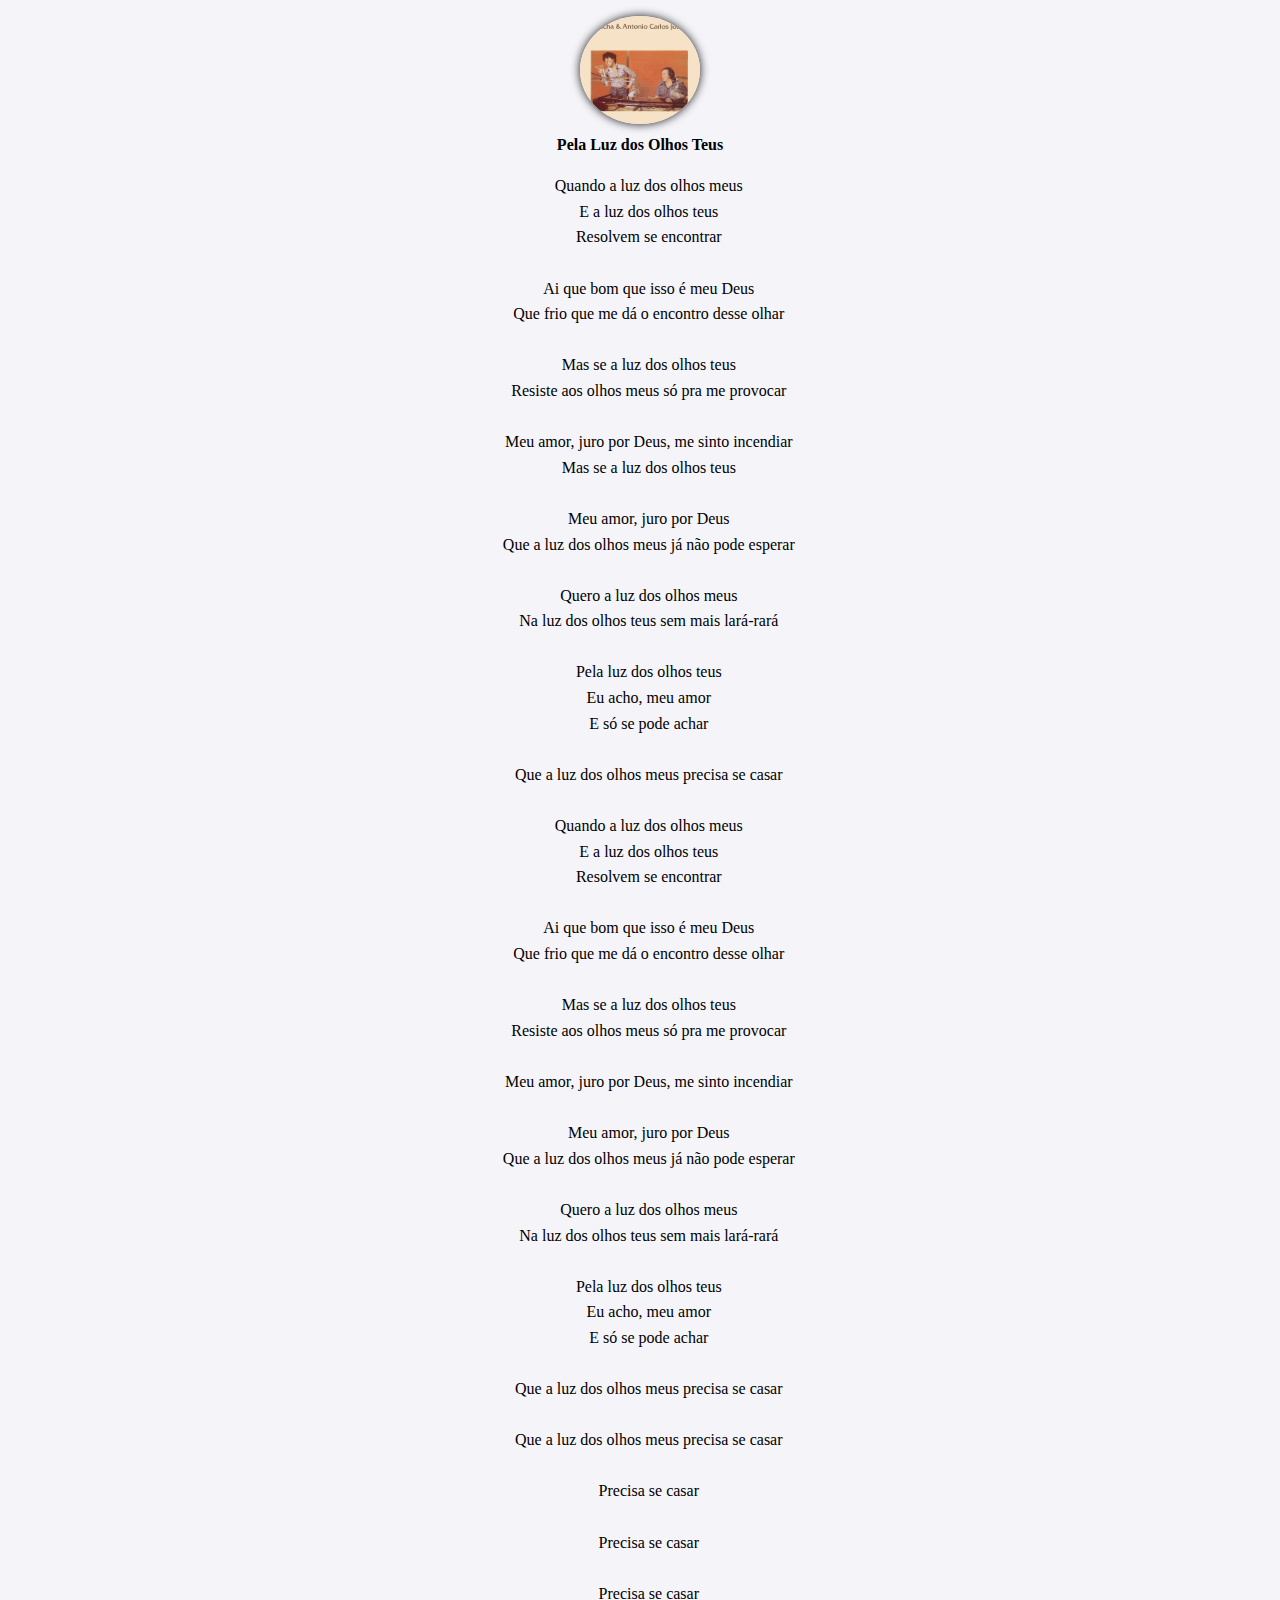
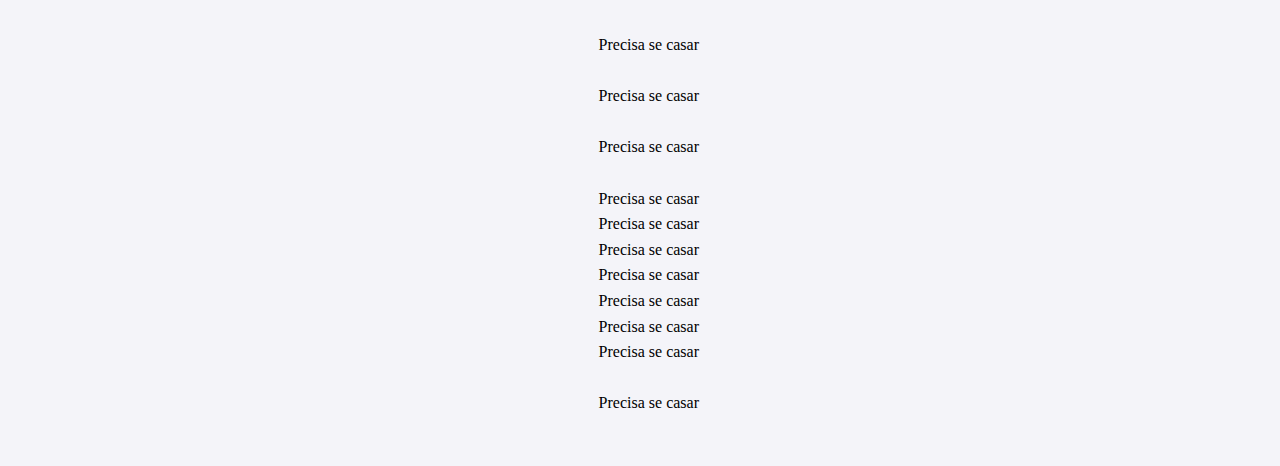
<file: HTML/index.html>
<!DOCTYPE html>
<html lang="en">

<head>
  <meta charset="UTF-8">
  <meta name="viewport" content="width=device-width, initial-scale=1.0">
  <link rel="stylesheet" href="styles.css">
  <title>Letra</title>
</head>

<body>
  <div class="song">
    <figure>
      <img src="img/tom.jfif" width="550px">
      <figcaption style="color: rgb(0, 0, 0)">
        <b>Pela Luz dos Olhos Teus</b>
        <dl>
          <dt>Quando a luz dos olhos meus</dt>

          <dt>E a luz dos olhos teus</dt>
          <dt>Resolvem se encontrar</dt>
          <br>
          <dt>Ai que bom que isso é meu Deus</dt>
          <dt>Que frio que me dá o encontro desse olhar</dt>
          <br>
          <dt>Mas se a luz dos olhos teus</dt>
          <dt>Resiste aos olhos meus só pra me provocar</dt>
          <br>
          <dt>Meu amor, juro por Deus, me sinto incendiar</dt>
          <dt>Mas se a luz dos olhos teus</dt>
          <br>
          <dt>Meu amor, juro por Deus</dt>
          <dt>Que a luz dos olhos meus já não pode esperar</dt>
          <br>
          <dt>Quero a luz dos olhos meus</dt>
          <dt>Na luz dos olhos teus sem mais lará-rará</dt>
          <br>
          <dt>Pela luz dos olhos teus</dt>
          <dt>Eu acho, meu amor</dt>
          <dt>E só se pode achar</dt>
          <br>
          <dt>Que a luz dos olhos meus precisa se casar</dt>
          <br>
          <dt>Quando a luz dos olhos meus</dt>
          <dt>E a luz dos olhos teus</dt>
          <dt>Resolvem se encontrar</dt>
          <br>
          <dt>Ai que bom que isso é meu Deus</dt>
          <dt>Que frio que me dá o encontro desse olhar</dt>
          <br>
          <dt>Mas se a luz dos olhos teus</dt>
          <dt>Resiste aos olhos meus só pra me provocar</dt>
          <br>
          <dt>Meu amor, juro por Deus, me sinto incendiar</dt>
          <br>
          <dt>Meu amor, juro por Deus</dt>
          <dt>Que a luz dos olhos meus já não pode esperar</dt>
          <br>
          <dt>Quero a luz dos olhos meus</dt>
          <dt>Na luz dos olhos teus sem mais lará-rará</dt>
          <br>
          <dt>Pela luz dos olhos teus</dt>
          <dt>Eu acho, meu amor</dt>
          <dt>E só se pode achar</dt>
          <br>
          <dt>Que a luz dos olhos meus precisa se casar</dt>
          <br>
          <dt>Que a luz dos olhos meus precisa se casar</dt>
          <br>
          <dt>Precisa se casar</dt>
          <br>
          <dt>Precisa se casar</dt>
          <br>
          <dt>Precisa se casar</dt>
          <br>
          <dt>Precisa se casar</dt>
          <br>
          <dt>Precisa se casar</dt>
          <br>
          <dt>Precisa se casar</dt>
          <br>
          <dt>Precisa se casar</dt>
          <dt>Precisa se casar</dt>
          <dt>Precisa se casar</dt>
          <dt>Precisa se casar</dt>
          <dt>Precisa se casar</dt>
          <dt>Precisa se casar</dt>
          <dt>Precisa se casar</dt>
          <br>
          <dt>Precisa se casar</dt>

        </dl>

      </figcaption>
    </figure>


  </div>

</body>

</html>
</file>
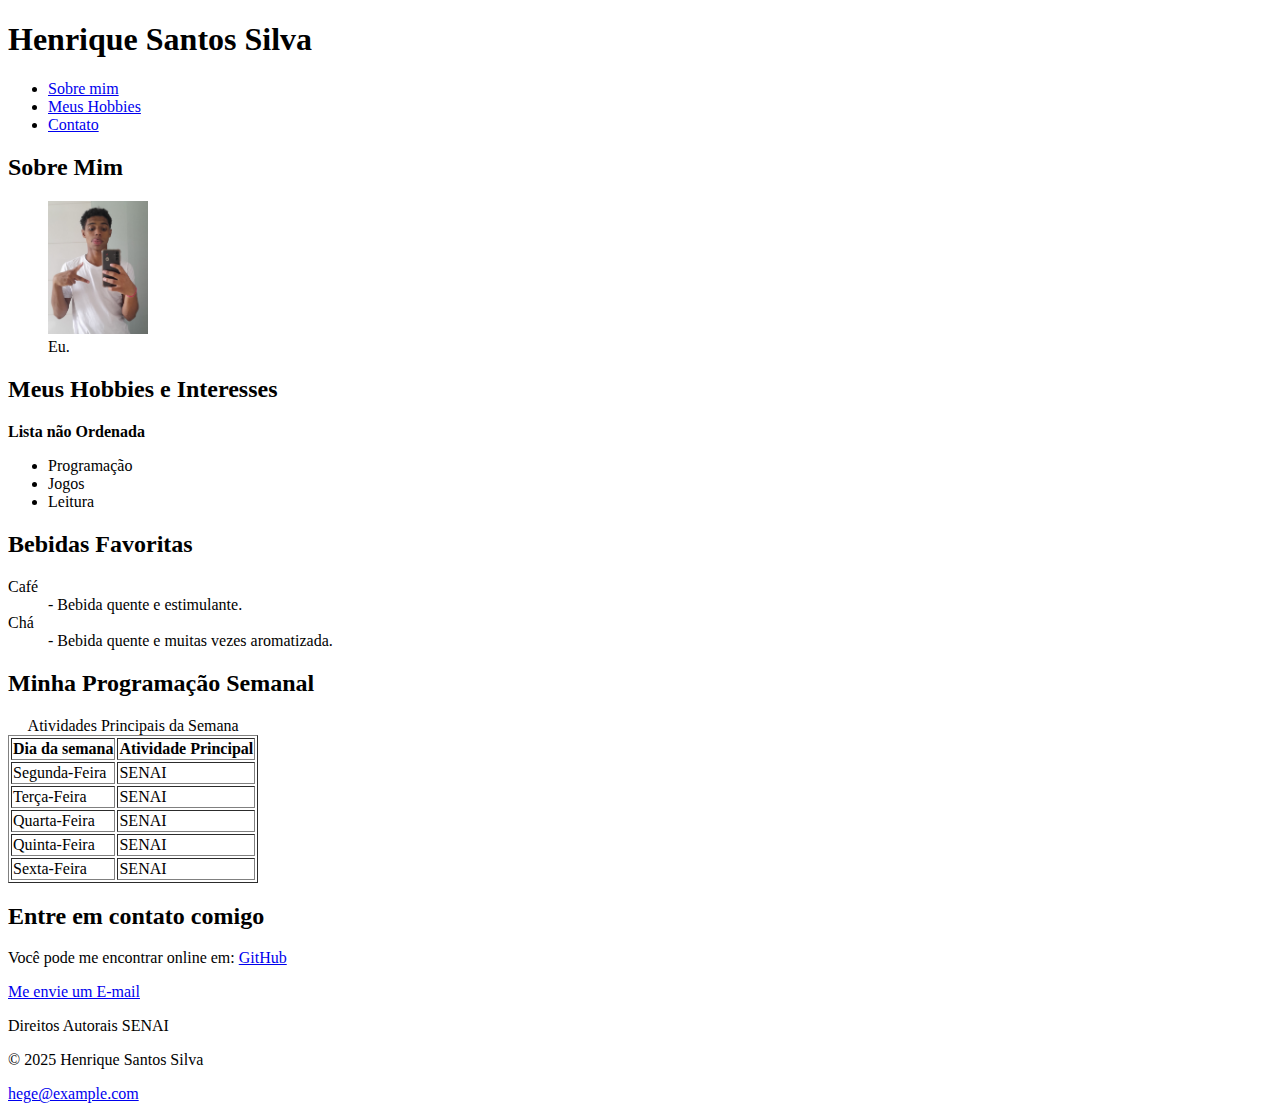
<file: HTML/henrique.html>
<!DOCTYPE html>
<html lang="en">

<head>
  <meta charset="UTF-8">
  <meta name="viewport" content="width=device-width, initial-scale=1.0">
  <title>Henrique Santos Silva</title>
</head>

<body>
  <header>
    <h1>Henrique Santos Silva</h1>
    <nav>
      <ul>
        <li><a href="#">Sobre mim</a></li>
        <li><a href="#">Meus Hobbies</a></li>
        <li><a href="#">Contato</a></li>
      </ul>
    </nav>
  </header>

  <main>
    <section>
      <h2>Sobre Mim</h2>
      <figure>
        <img src="img/Shelby.jpeg" width="100" alt="Foto de Henrique">
        <figcaption>Eu.</figcaption>
      </figure>
    </section>

    <section>
      <h2>Meus Hobbies e Interesses</h2>
      <strong>Lista não Ordenada</strong>
      <ul>
        <li>Programação</li>
        <li>Jogos</li>
        <li>Leitura</li>
      </ul>
    </section>

    <section>
      <h2>Bebidas Favoritas</h2>
      <dl>
        <dt>Café</dt>
        <dd>- Bebida quente e estimulante.</dd>
        <dt>Chá</dt>
        <dd>- Bebida quente e muitas vezes aromatizada.</dd>
      </dl>
    </section>

    <section>
      <h2>Minha Programação Semanal</h2>
      <table border="1">
        <caption>Atividades Principais da Semana</caption>
        <tr>
          <th>Dia da semana</th>
          <th>Atividade Principal</th>
        </tr>
        <tr>
          <td>Segunda-Feira</td>
          <td>SENAI</td>
        </tr>
        <tr>
          <td>Terça-Feira</td>
          <td>SENAI</td>
        </tr>
        <tr>
          <td>Quarta-Feira</td>
          <td>SENAI</td>
        </tr>
        <tr>
          <td>Quinta-Feira</td>
          <td>SENAI</td>
        </tr>
        <tr>
          <td>Sexta-Feira</td>
          <td>SENAI</td>
        </tr>
      </table>
    </section>

    <section>
      <h2>Entre em contato comigo</h2>
      <p>Você pode me encontrar online em:
        <a href="https://github.com/Henrique-nte" target="_blank">GitHub</a>
      </p>
      <p>
        <a href="mailto:henirique@gmail.com">Me envie um E-mail</a>
      </p>
    </section>
  </main>

  <footer>
    <p>Direitos Autorais SENAI</p>
    <p>© 2025 Henrique Santos Silva</p>
    <p><a href="mailto:hege@example.com">hege@example.com</a></p>
  </footer>
</body>

</html>
</file>
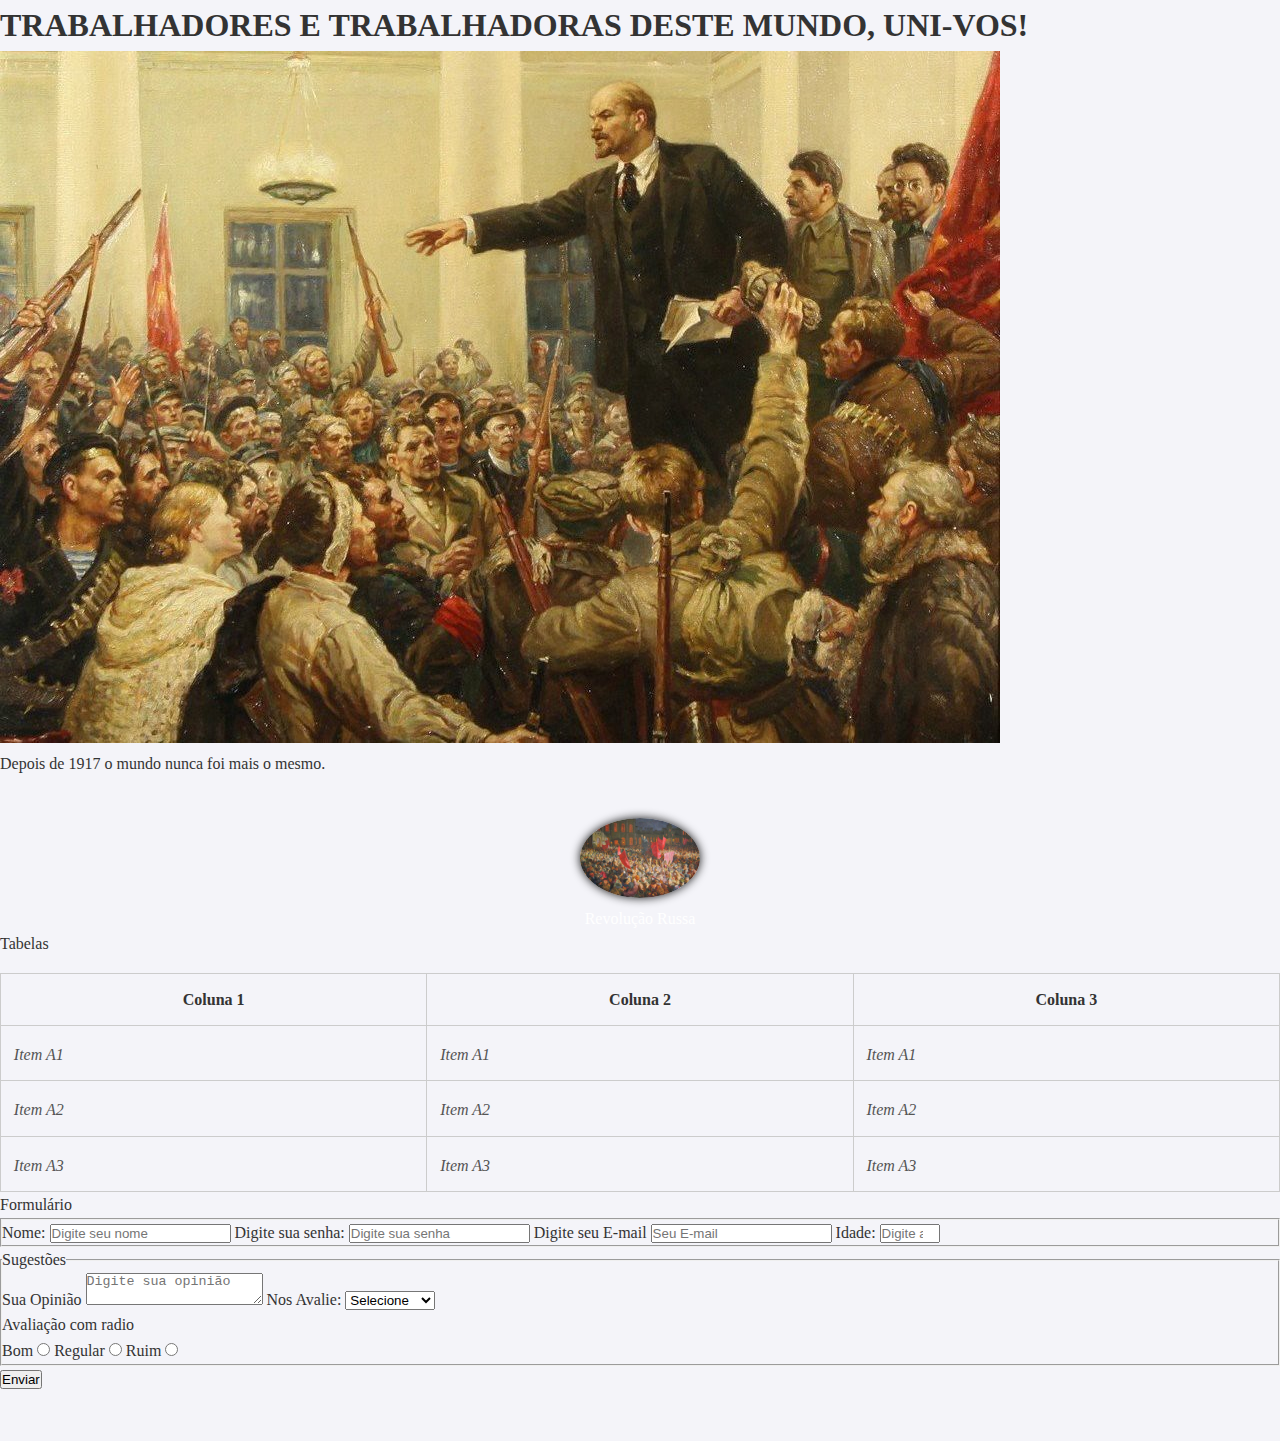
<file: HTML/infos.html>
<!DOCTYPE html>
<html lang="pt-br">

<head>
    <meta charset="UTF-8">
    <meta name="viewport" content="width=device-width, initial-scale=1.0">
    <title>Desenvolvimento Web</title>
    <link rel="stylesheet" href="styles.css">
    <link rel="icon" href="img/urss.webp" type="image/x-icon">

    <script src="https://cdn.jsdelivr.net/npm/@popperjs/core@2.11.8/dist/umd/popper.min.js"
        integrity="sha384-I7E8VVD/ismYTF4hNIPjVp/Zjvgyol6VFvRkX/vR+Vc4jQkC+hVqc2pM8ODewa9r"
        crossorigin="anonymous"></script>
    <script src="https://cdn.jsdelivr.net/npm/bootstrap@5.3.6/dist/js/bootstrap.min.js"
        integrity="sha384-RuyvpeZCxMJCqVUGFI0Do1mQrods/hhxYlcVfGPOfQtPJh0JCw12tUAZ/Mv10S7D"
        crossorigin="anonymous"></script>


</head>

<body>

    <div class="urss">

        <h1>TRABALHADORES E TRABALHADORAS DESTE MUNDO, UNI-VOS!</h1>
        <img src="img/Foto-157-REVOLUÇÃO-RUSSA.jpeg" alt="Imagem URSS">
        <figcaption>Depois de 1917 o mundo nunca foi mais o mesmo. </figcaption>

    </div>

    <br>

    <figure>
        <img src="img/urss.jpg" width="100px">
        <figcaption style="color: white">Revolução Russa</figcaption>
    </figure>

    <p>Tabelas</p>


    <table>
        <tr>
            <th>Coluna 1</th>
            <th>Coluna 2</th>
            <th>Coluna 3</th>
        </tr>
        <tr>
            <td>Item A1</td>
            <td>Item A1</td>
            <td>Item A1</td>
        </tr>
        <tr>
            <td>Item A2</td>
            <td>Item A2</td>
            <td>Item A2</td>
        </tr>
        <tr>
            <td>Item A3</td>
            <td>Item A3</td>
            <td>Item A3</td>
        </tr>
        </div>
    </table>

    <p>Formulário</p>

    <form action="">
        <fieldset>
            <label for="Nome">Nome:</label>
            <input type="text" name="Nome" placeholder="Digite seu nome" id="">

            <label for="Senha">Digite sua senha:</label>
            <input type="password" name="Senha" placeholder="Digite sua senha" id="">

            <label for="Email">Digite seu E-mail</label>
            <input type="email" name="Email" placeholder="Seu E-mail" id="">

            <label for="Idade">Idade: </label>
            <input type="number" name="Idade" placeholder="Digite a sua idade" min="1" max="120">

        </fieldset>

        <fieldset>
            <legend>Sugestões</legend>
            <label for="">Sua Opinião</label>
            <textarea name="Opiniao" placeholder="Digite sua opinião"></textarea>
            <label for="avaliaao">Nos Avalie: </label>
            <select name="avalicao" id="">
                <option value="">Selecione</option>
                <option value="Otimo">Otimo</option>
                <option value="Bom">Bom</option>
                <option value="Regular">Regular</option>
                <option value="Ruim">Ruim</option>
                <option value="Muito Ruim">Muito Ruim</option>
            </select>
            <p>Avaliação com radio</p>
            <label for="Bom">Bom</label>
            <input type="radio" name="ava" id="">
            <label for="Regular">Regular</label>
            <input type="radio" name="ava" id="">
            <label for="Ruim">Ruim</label>
            <input type="radio" name="ava" id="">
        </fieldset>

        <button type="submit">Enviar</button>

    </form>
</body>

</html>
</file>
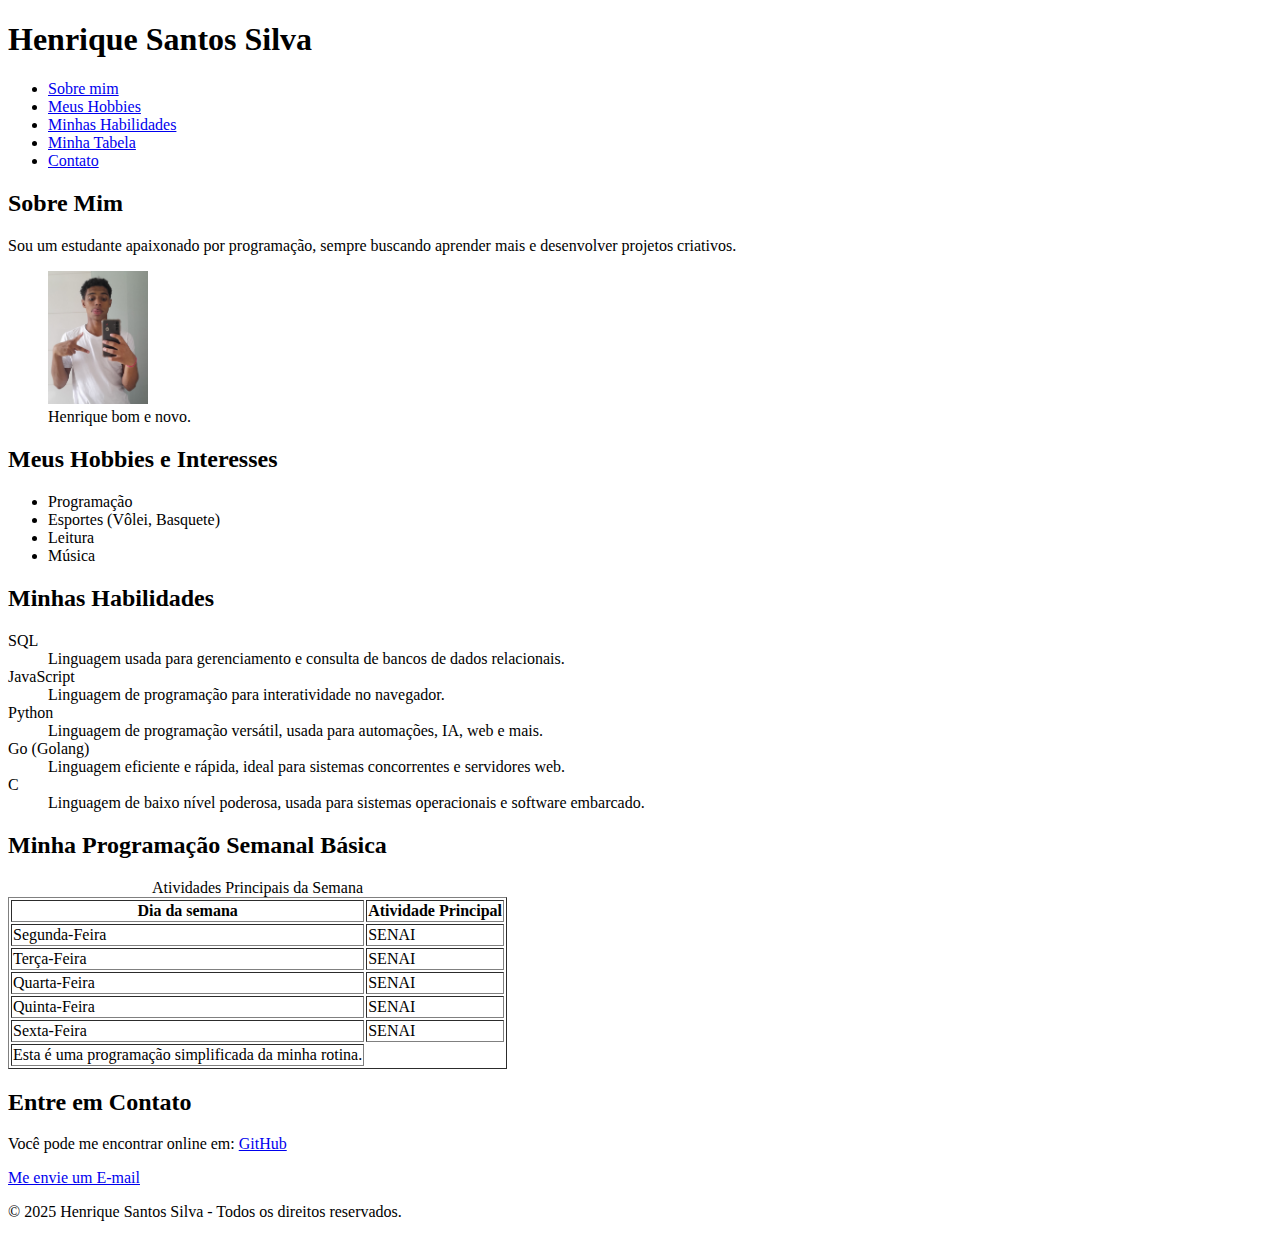
<file: HTML/minha-pagina-Henrique Santos Silva.html>
<!DOCTYPE html>
<html lang="en">

<head>
  <meta charset="UTF-8">
  <meta name="viewport" content="width=device-width, initial-scale=1.0">


  <title>Henrique Santos Silva</title>
</head>

<body>
  <header>
    <h1>Henrique Santos Silva</h1>
    <nav>
      <ul>
        <li><a href="#">Sobre mim</a></li>
        <li><a href="#">Meus Hobbies</a></li>
        <li><a href="#">Minhas Habilidades</a></li>
        <li><a href="#">Minha Tabela</a></li>
        <li><a href="#">Contato</a></li>
      </ul>
    </nav>
  </header>

  <main>
    <section>
      <h2>Sobre Mim</h2>
      <p>Sou um estudante apaixonado por programação, sempre buscando aprender mais e desenvolver projetos criativos.
      </p>
      <figure>
        <img src="img/Shelby.jpeg" width="100" alt="Foto de Henrique">
        <figcaption>Henrique bom e novo.</figcaption>
      </figure>
    </section>

    <section>
      <h2>Meus Hobbies e Interesses</h2>
      <ul>
        <li>Programação</li>
        <li>Esportes (Vôlei, Basquete)</li>
        <li>Leitura</li>
        <li>Música</li>
      </ul>
    </section>

    <section>
      <h2>Minhas Habilidades</h2>
      <dl>
        <dl>
          <dt>SQL</dt>
          <dd>Linguagem usada para gerenciamento e consulta de bancos de dados relacionais.</dd>

          <dt>JavaScript</dt>
          <dd>Linguagem de programação para interatividade no navegador.</dd>

          <dt>Python</dt>
          <dd>Linguagem de programação versátil, usada para automações, IA, web e mais.</dd>

          <dt>Go (Golang)</dt>
          <dd>Linguagem eficiente e rápida, ideal para sistemas concorrentes e servidores web.</dd>

          <dt>C</dt>
          <dd>Linguagem de baixo nível poderosa, usada para sistemas operacionais e software embarcado.</dd>
        </dl>

      </dl>
    </section>

    <section>
      <h2>Minha Programação Semanal Básica</h2>
      <table border="1">
        <caption>Atividades Principais da Semana</caption>
        <thead>
          <tr>
            <th>Dia da semana</th>
            <th>Atividade Principal</th>
          </tr>
        </thead>
        <tbody>
          <tr>
            <td>Segunda-Feira</td>
            <td>SENAI</td>
          </tr>
          <tr>
            <td>Terça-Feira</td>
            <td>SENAI</td>
          </tr>
          <tr>
            <td>Quarta-Feira</td>
            <td>SENAI</td>
          </tr>
          <tr>
            <td>Quinta-Feira</td>
            <td>SENAI</td>
          </tr>
          <tr>
            <td>Sexta-Feira</td>
            <td>SENAI</td>
          </tr>
        </tbody>
        <tfoot>
          <tr>
            <td>Esta é uma programação simplificada da minha rotina.</td>
          </tr>
        </tfoot>
      </table>
    </section>

    <section>
      <h2>Entre em Contato</h2>
      <p>Você pode me encontrar online em:
        <a href="https://github.com/Henrique-nte" target="_blank">GitHub</a>
      </p>
      <p>
        <a href="mailto:henirique@gmail.com">Me envie um E-mail</a>
      </p>
    </section>
  </main>

  <footer>
    <p>© 2025 Henrique Santos Silva - Todos os direitos reservados.</p>
  </footer>
</body>

</html>
</file>
<file: HTML/styles.css>
* {
  margin: 0;
  padding: 0;
  box-sizing: border-box;
}

body {
  font-family: Georgia, 'Times New Roman', Times, serif;
  background-color: #f4f4f9;
  color: #333;
  line-height: 1.6;
  padding-bottom: 50px;

}

header {
  background-color: #1e1e2f;
  color: #fff;
  padding: 2rem 1rem;
  text-align: center;
  box-shadow: 0 2px 5px rgba(0, 0, 0, 0.2);
}

nav ul {
  list-style: none;
  display: flex;
  flex-wrap: wrap;
  justify-content: center;
  margin-top: 1rem;
  gap: 1.5rem;
}

nav a {
  color: #fff;
  text-decoration: none;
  font-weight: bold;
  transition: color 0.3s ease;
}

nav a:hover {
  color: #00e0ff;
}

main {
  max-width: 900px;
  margin: auto;
  padding: 2rem 1rem;
}

section {
  background-color: #fff;
  margin-bottom: 2rem;
  padding: 2rem;
  border-radius: 12px;
  box-shadow: 0 2px 8px rgba(0, 0, 0, 0.1);
  transition: transform 0.2s ease;
}

section:hover {
  transform: translateY(-4px);
}

h2 {
  color: #1e1e2f;
}

ul,
dl {
  margin-top: 1rem;
  padding-left: 1.1rem;
}

li {
  margin-bottom: 0.5rem;
}

figure {
  margin-top: 1rem;
  text-align: center;
}

figure img {
  border-radius: 50%;
  width: 120px;
  height: auto;
  box-shadow: 0 0 10px rgba(0, 0, 0, 0.9)
}

table {
  width: 100%;
  border-collapse: collapse;
  margin-top: 1rem;
}

table,
th,
td {
  border: 1px solid #ccc;
}

th,
td {
  padding: 0.8rem;
  text-align: center;
}

tfoot,
td {
  font-style: italic;
  text-align: left;
  padding-top: 1rem;
  color: #555;
}

a {
  color: #1370ae;
  text-decoration: none;
}

a:hover {
  text-decoration: underline;
}

footer {
  background-color: #1e1e2f;
  color: #ccc;
}
</file>
